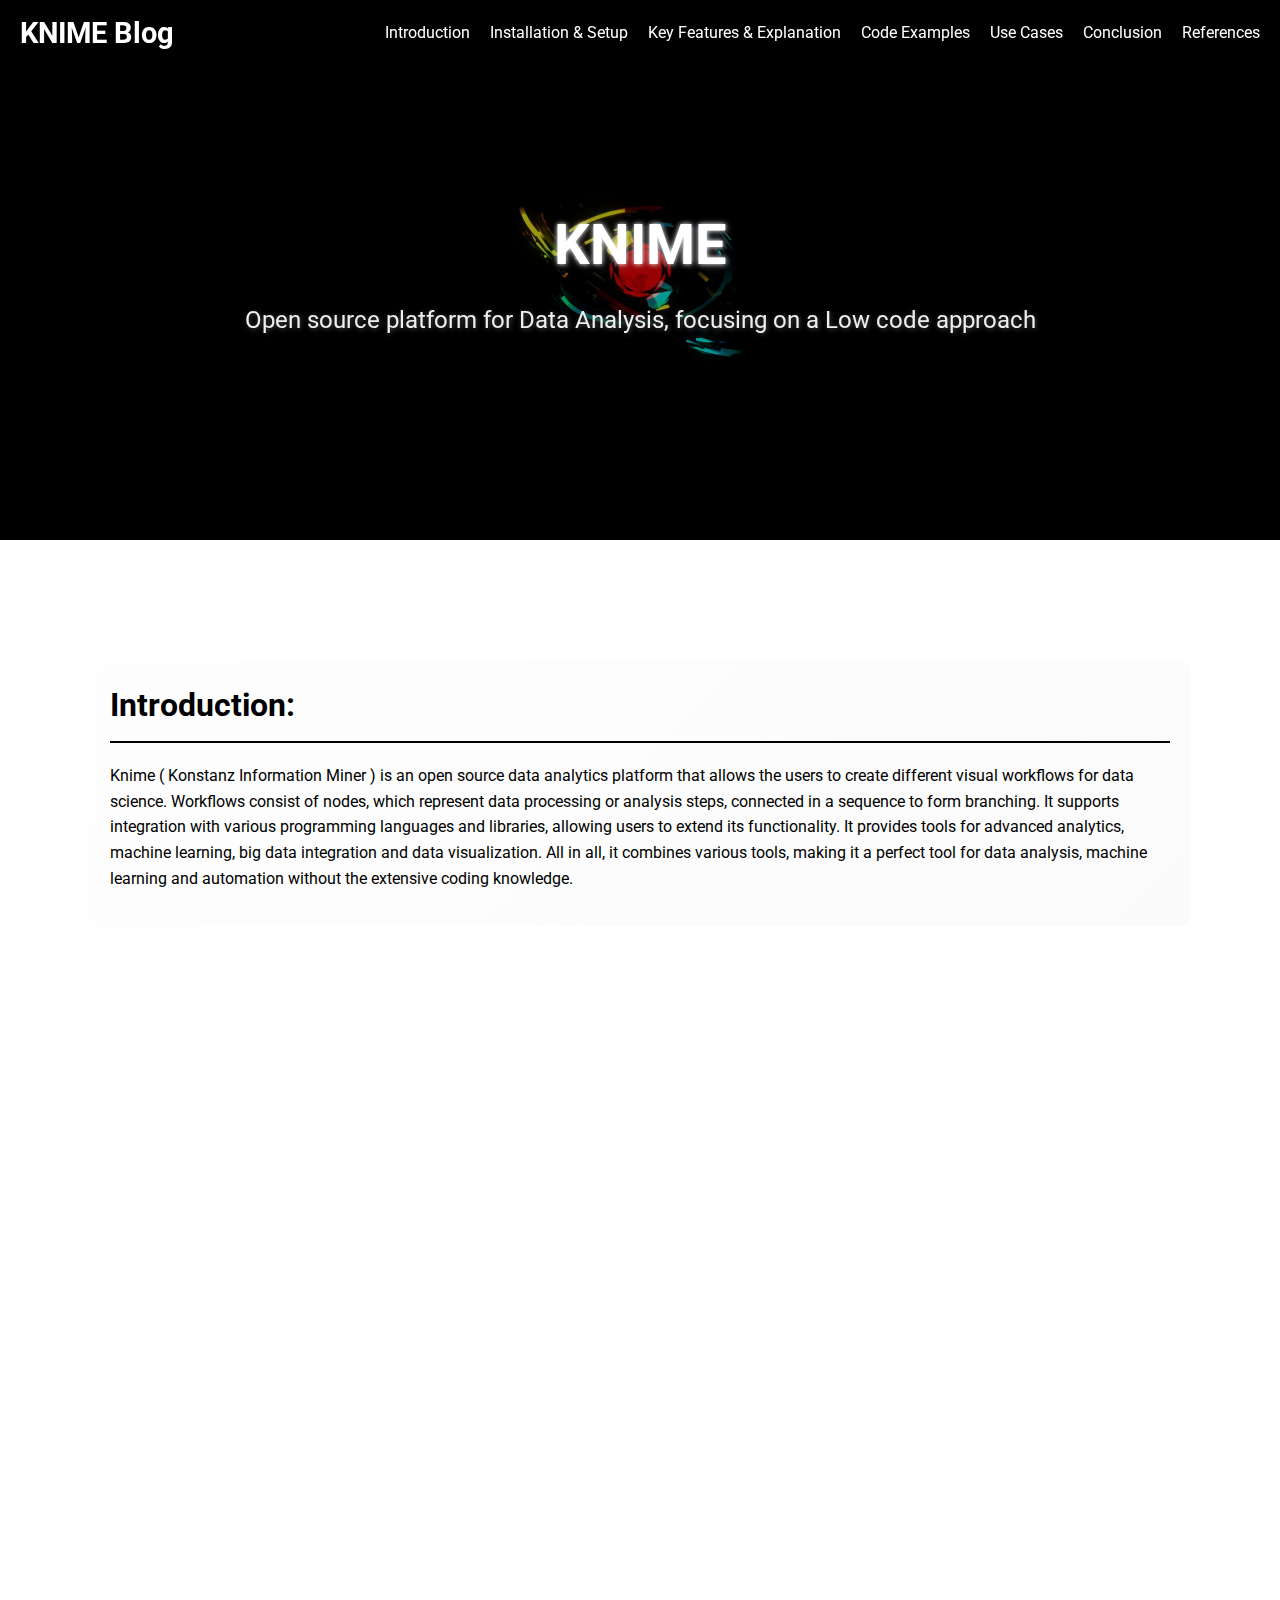
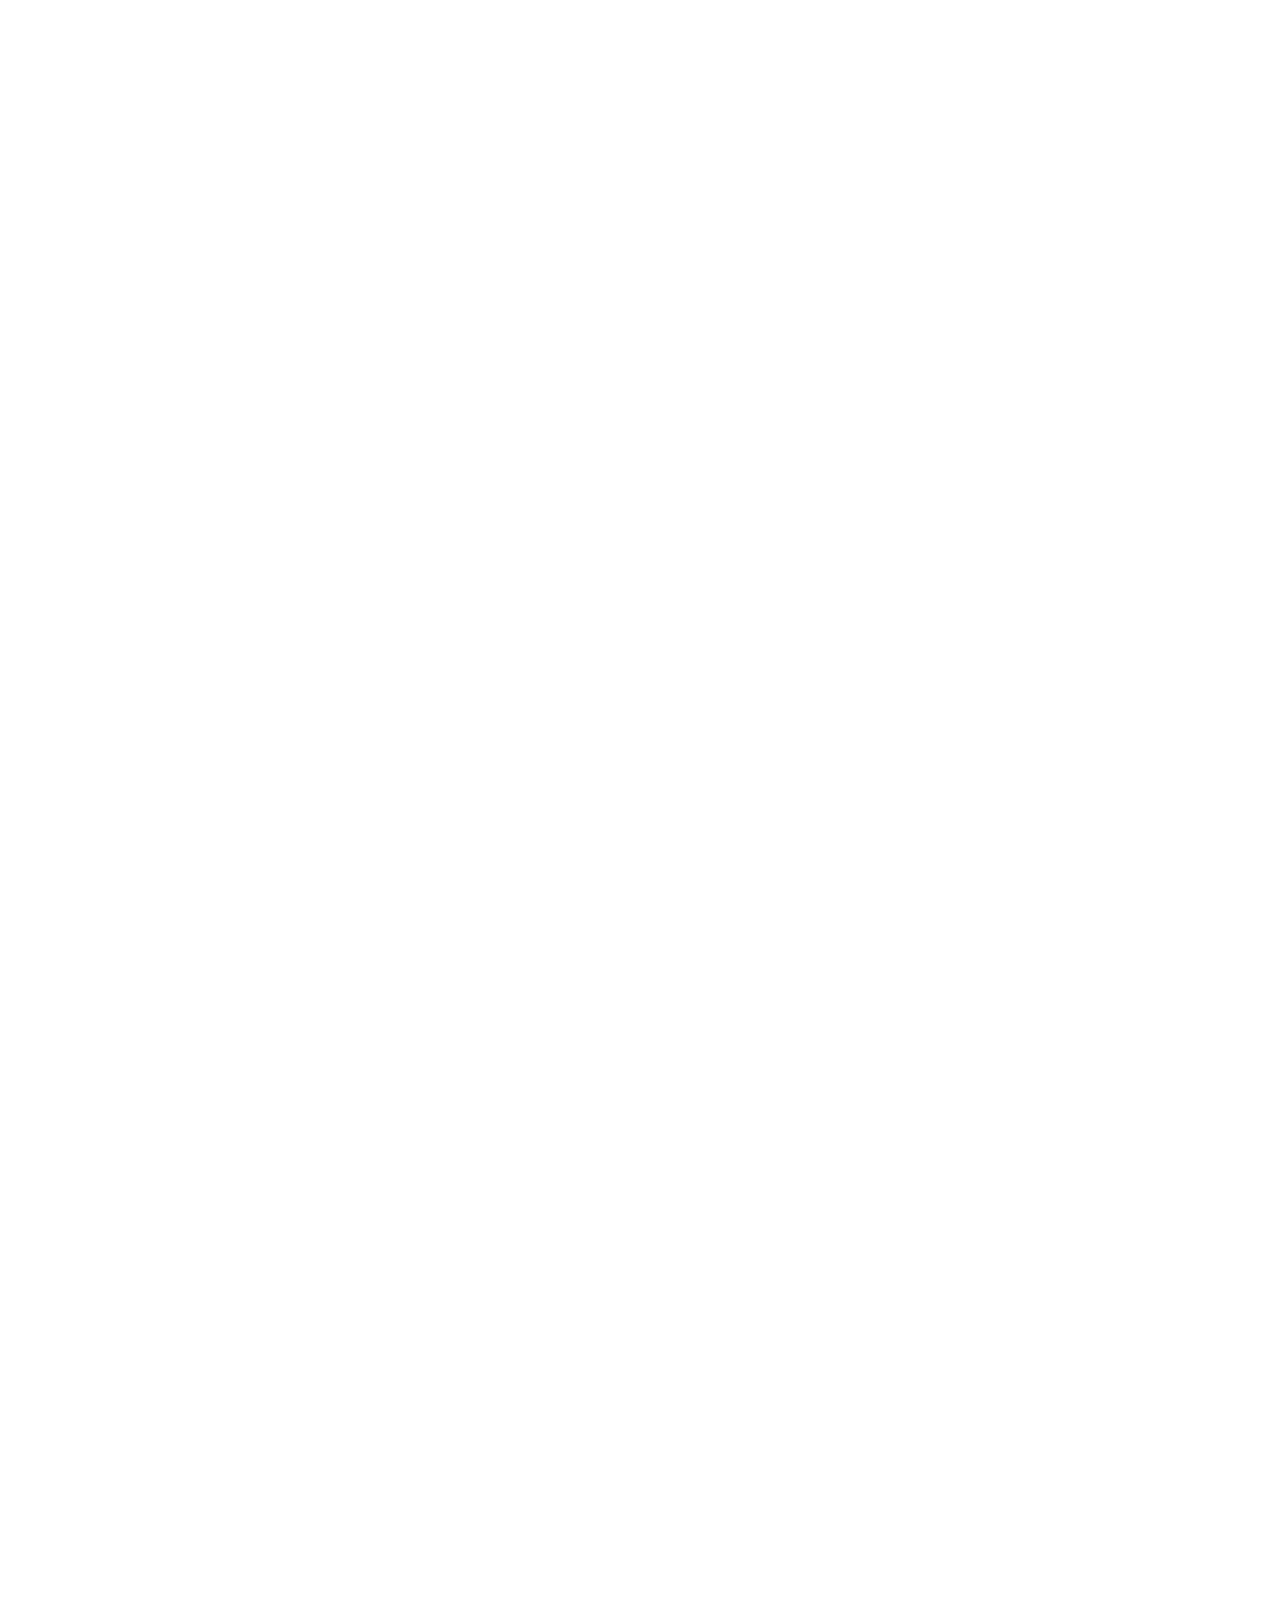
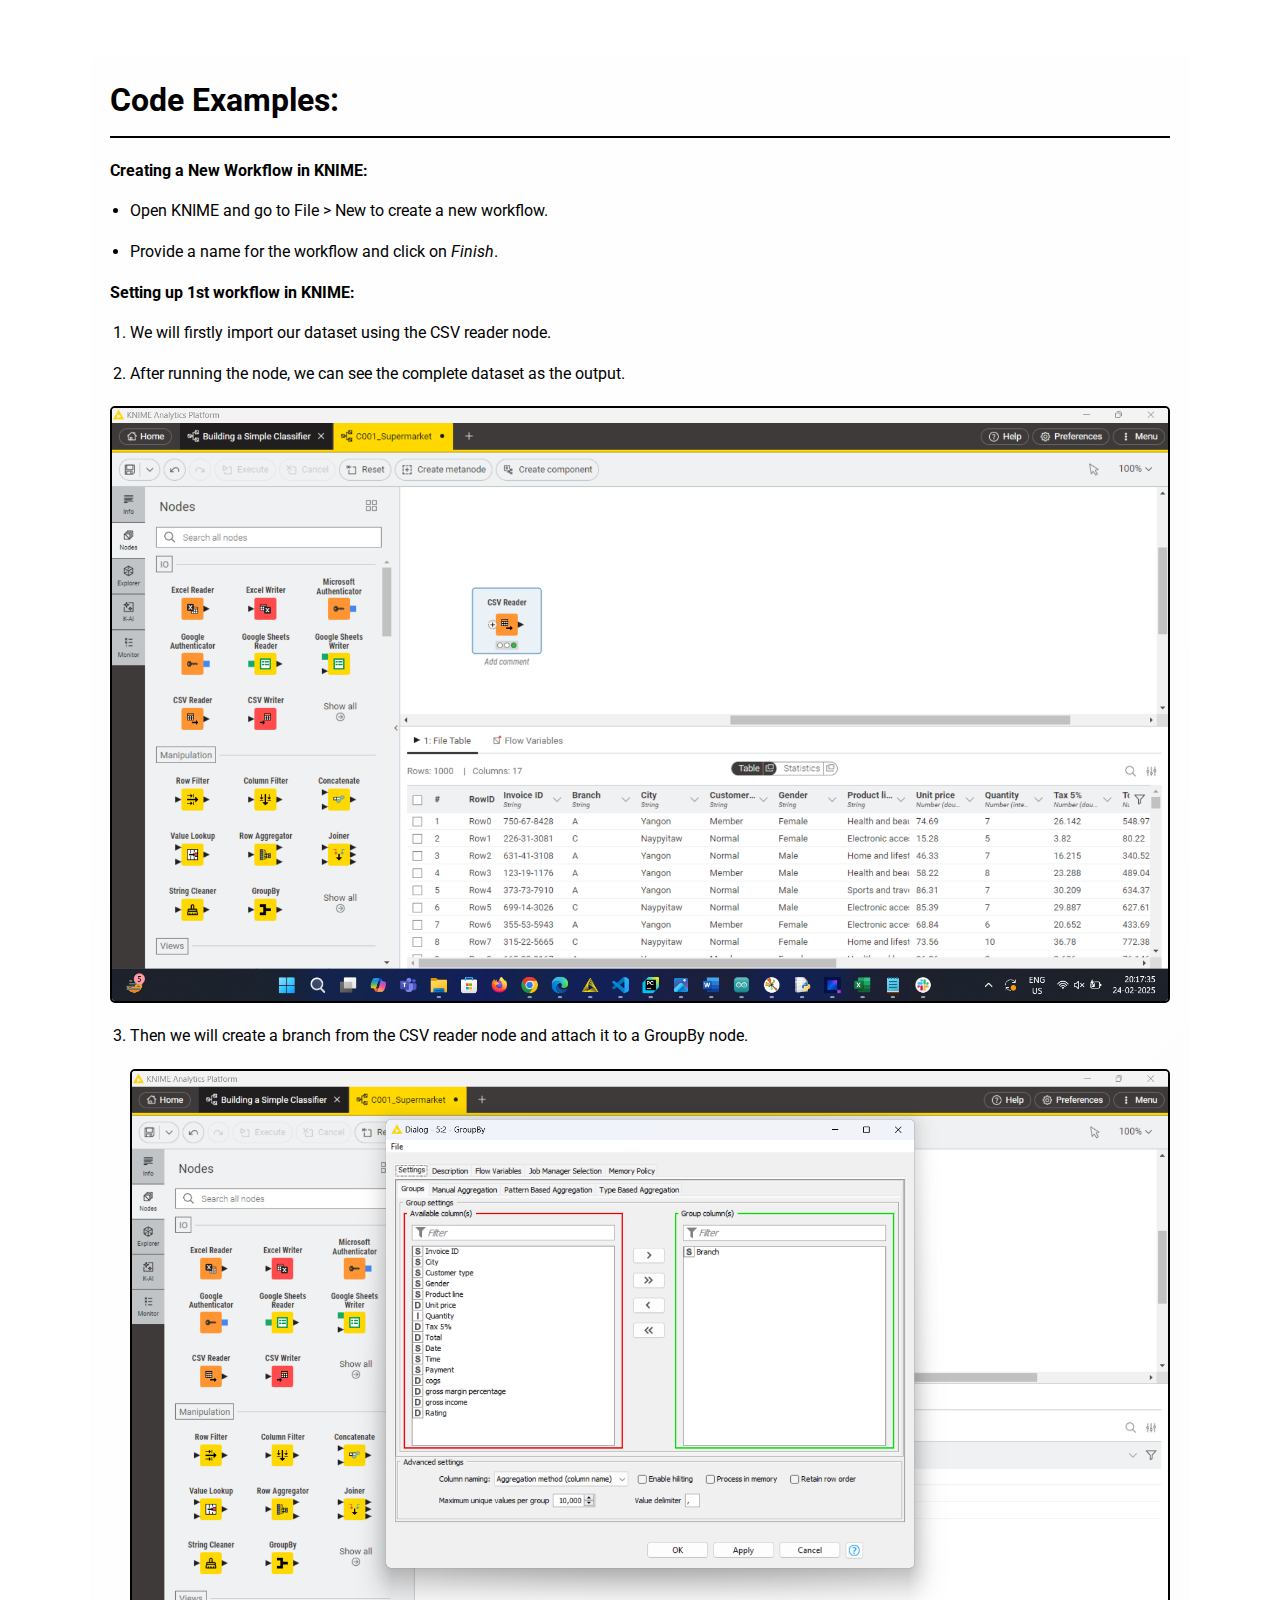
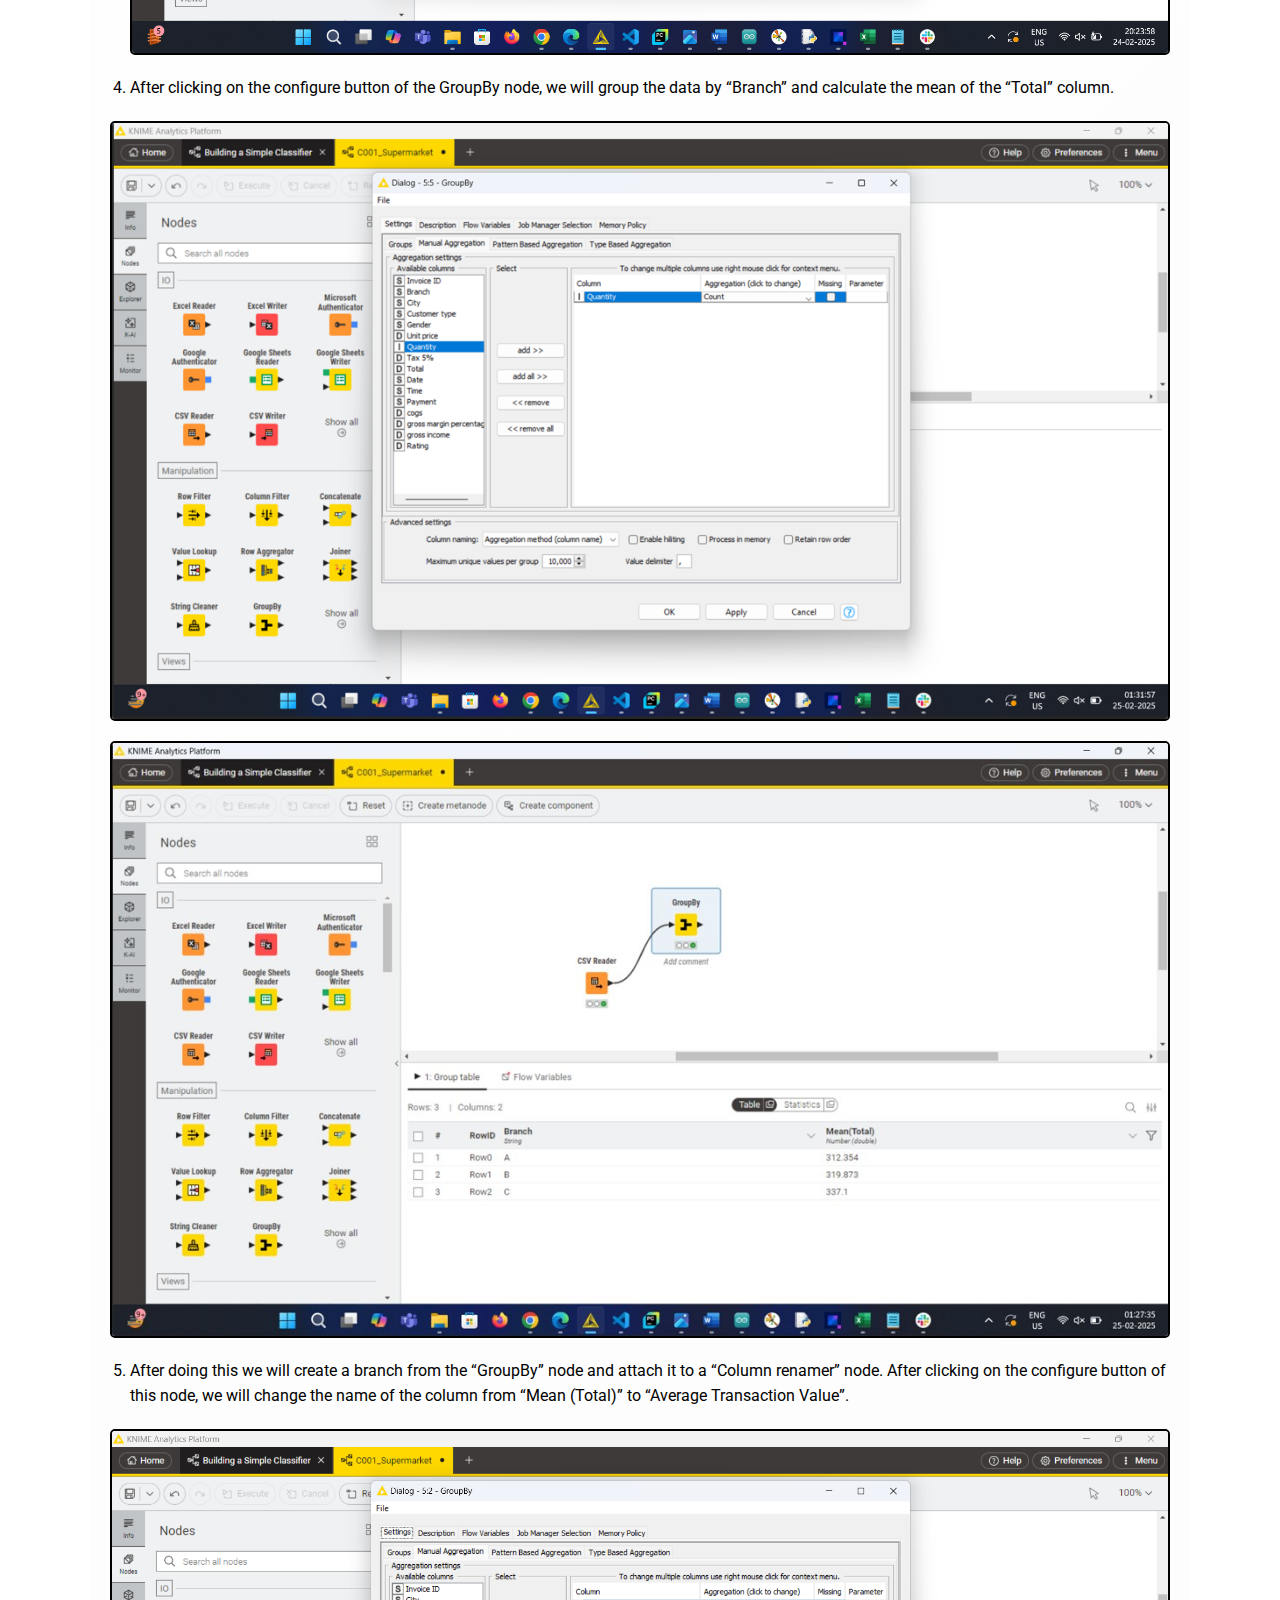
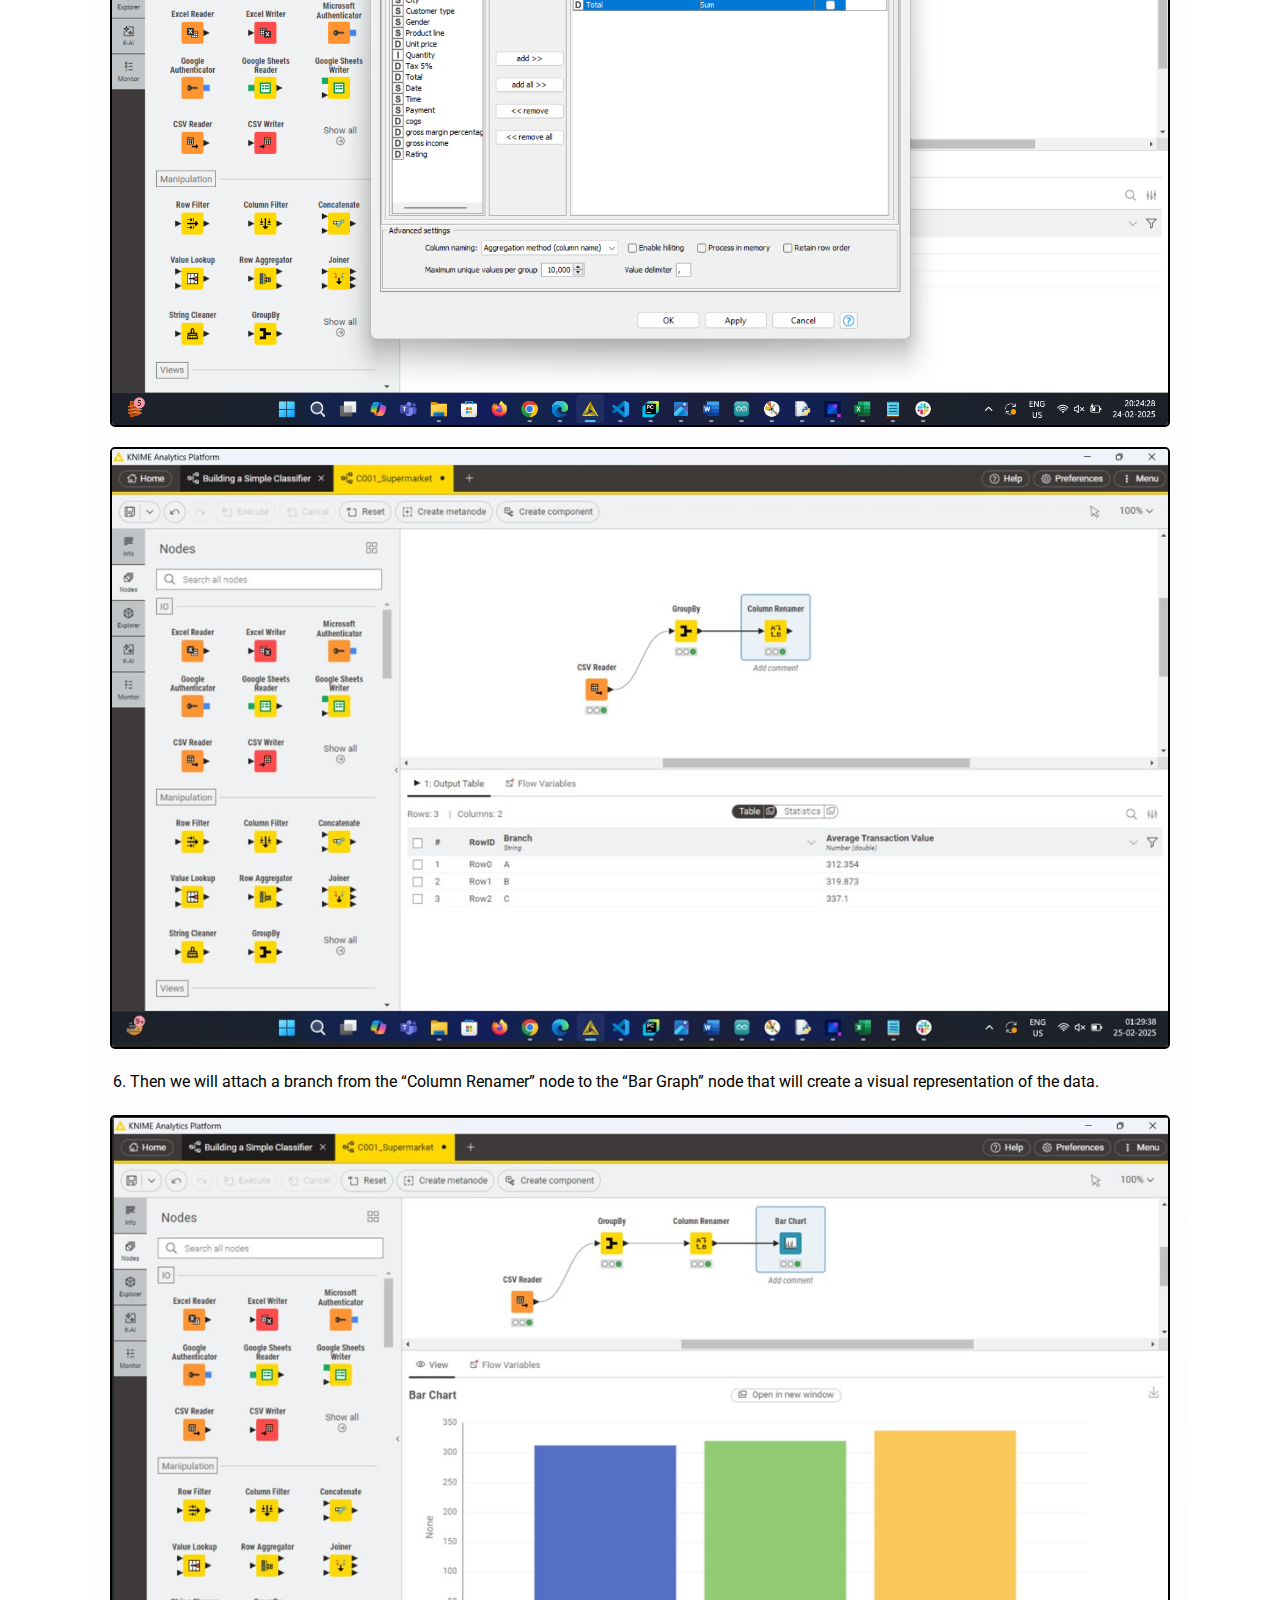
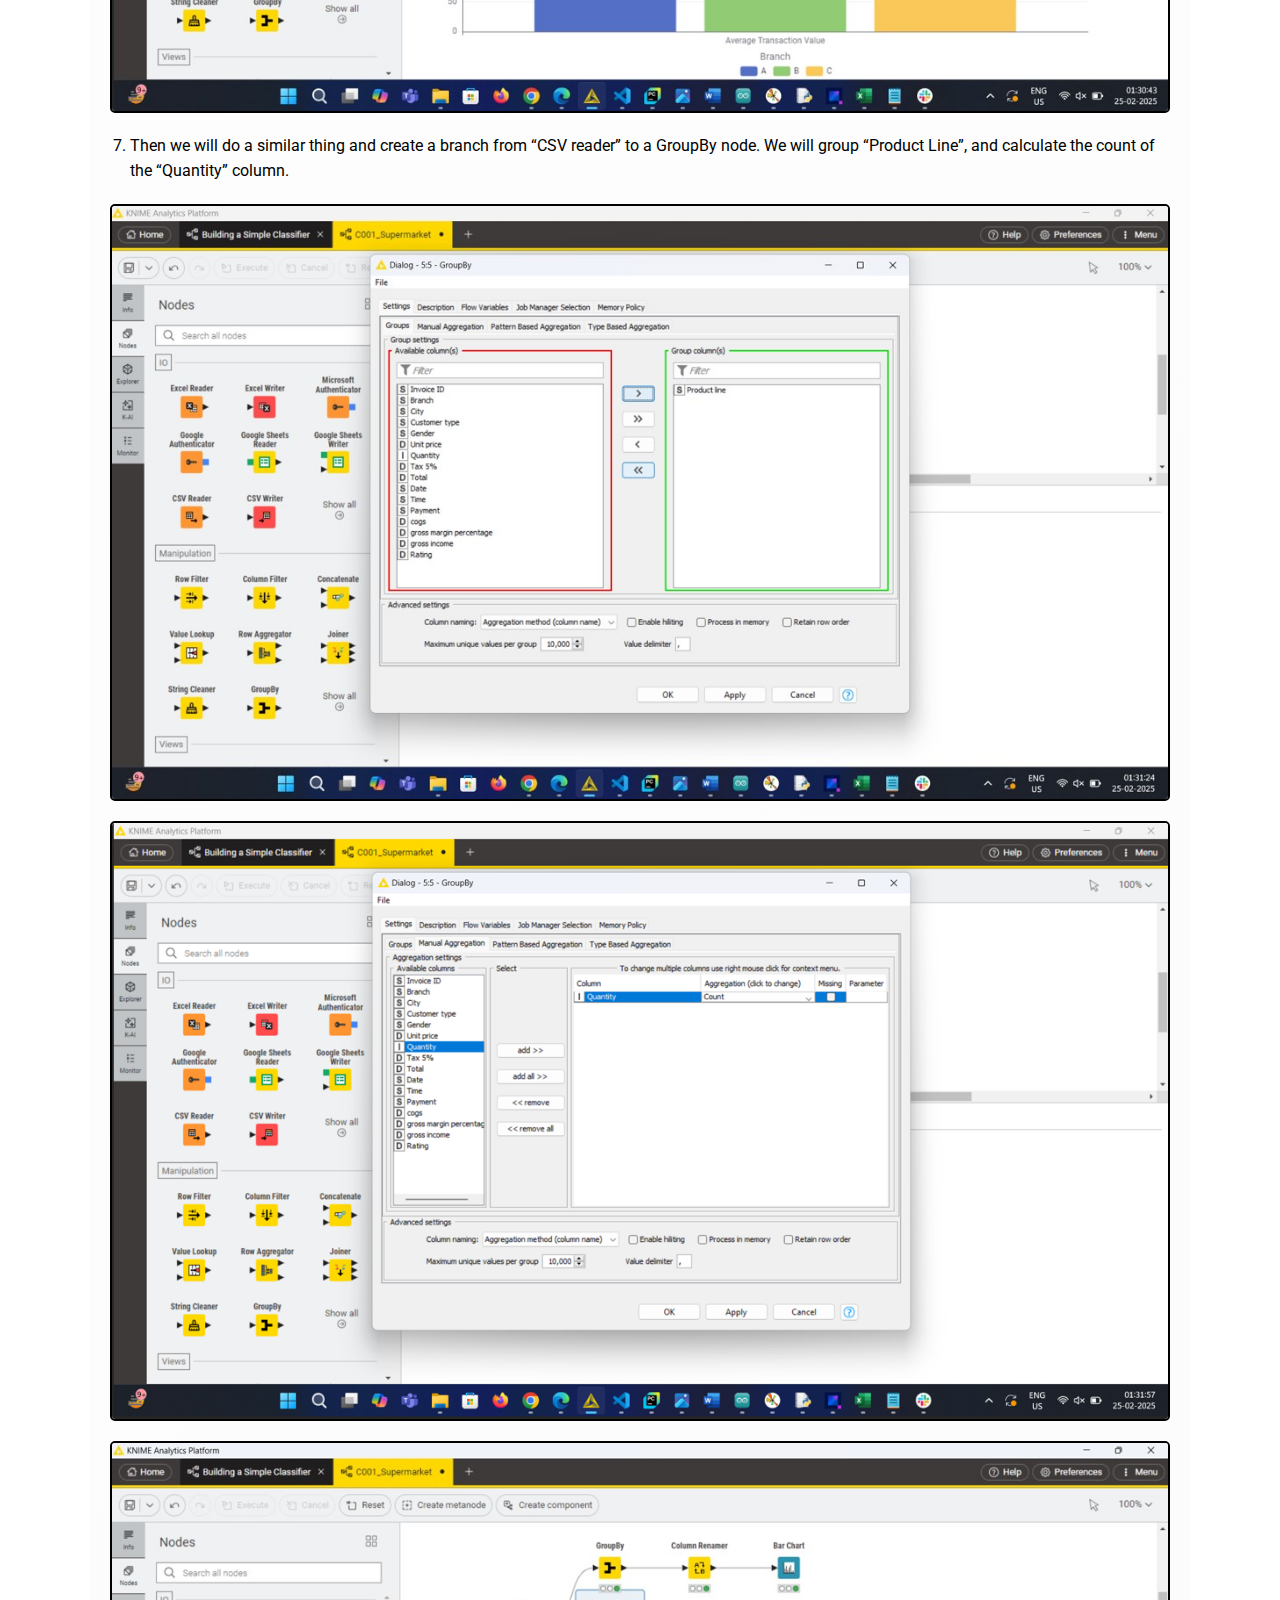
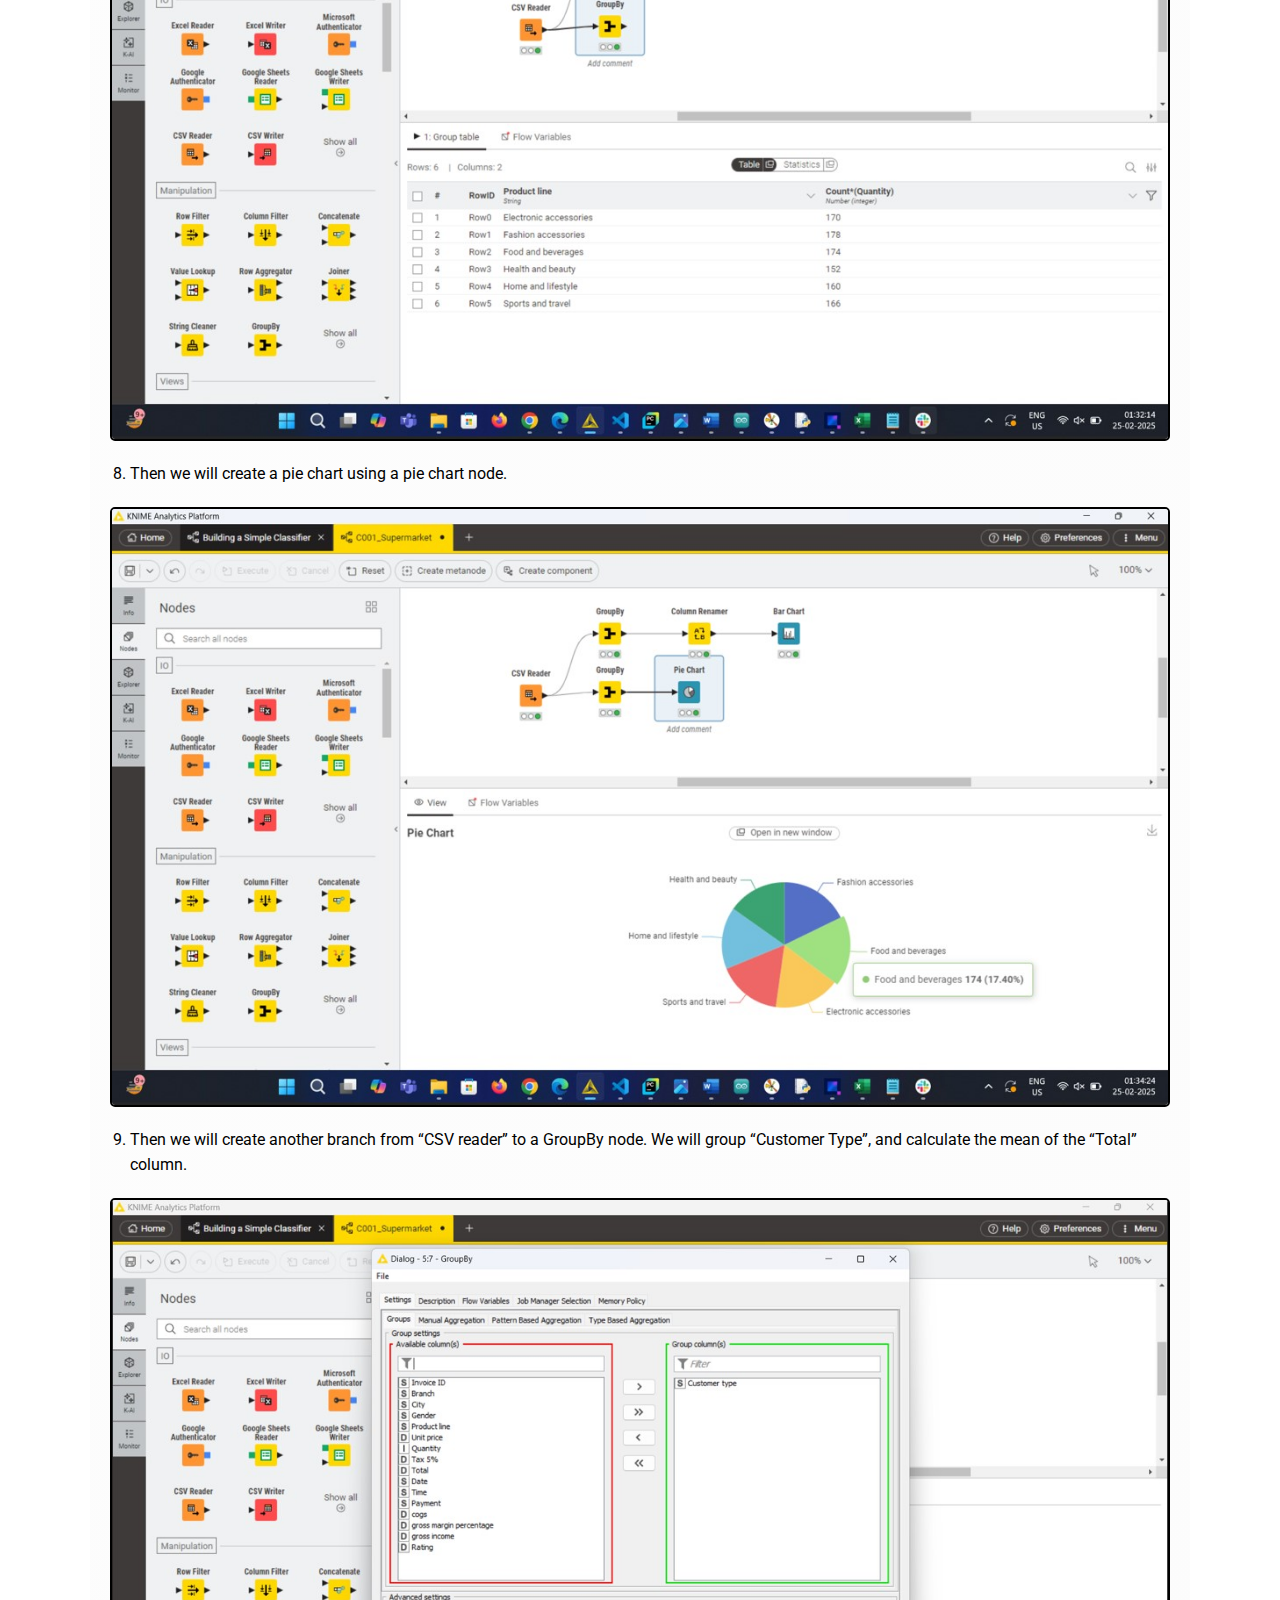
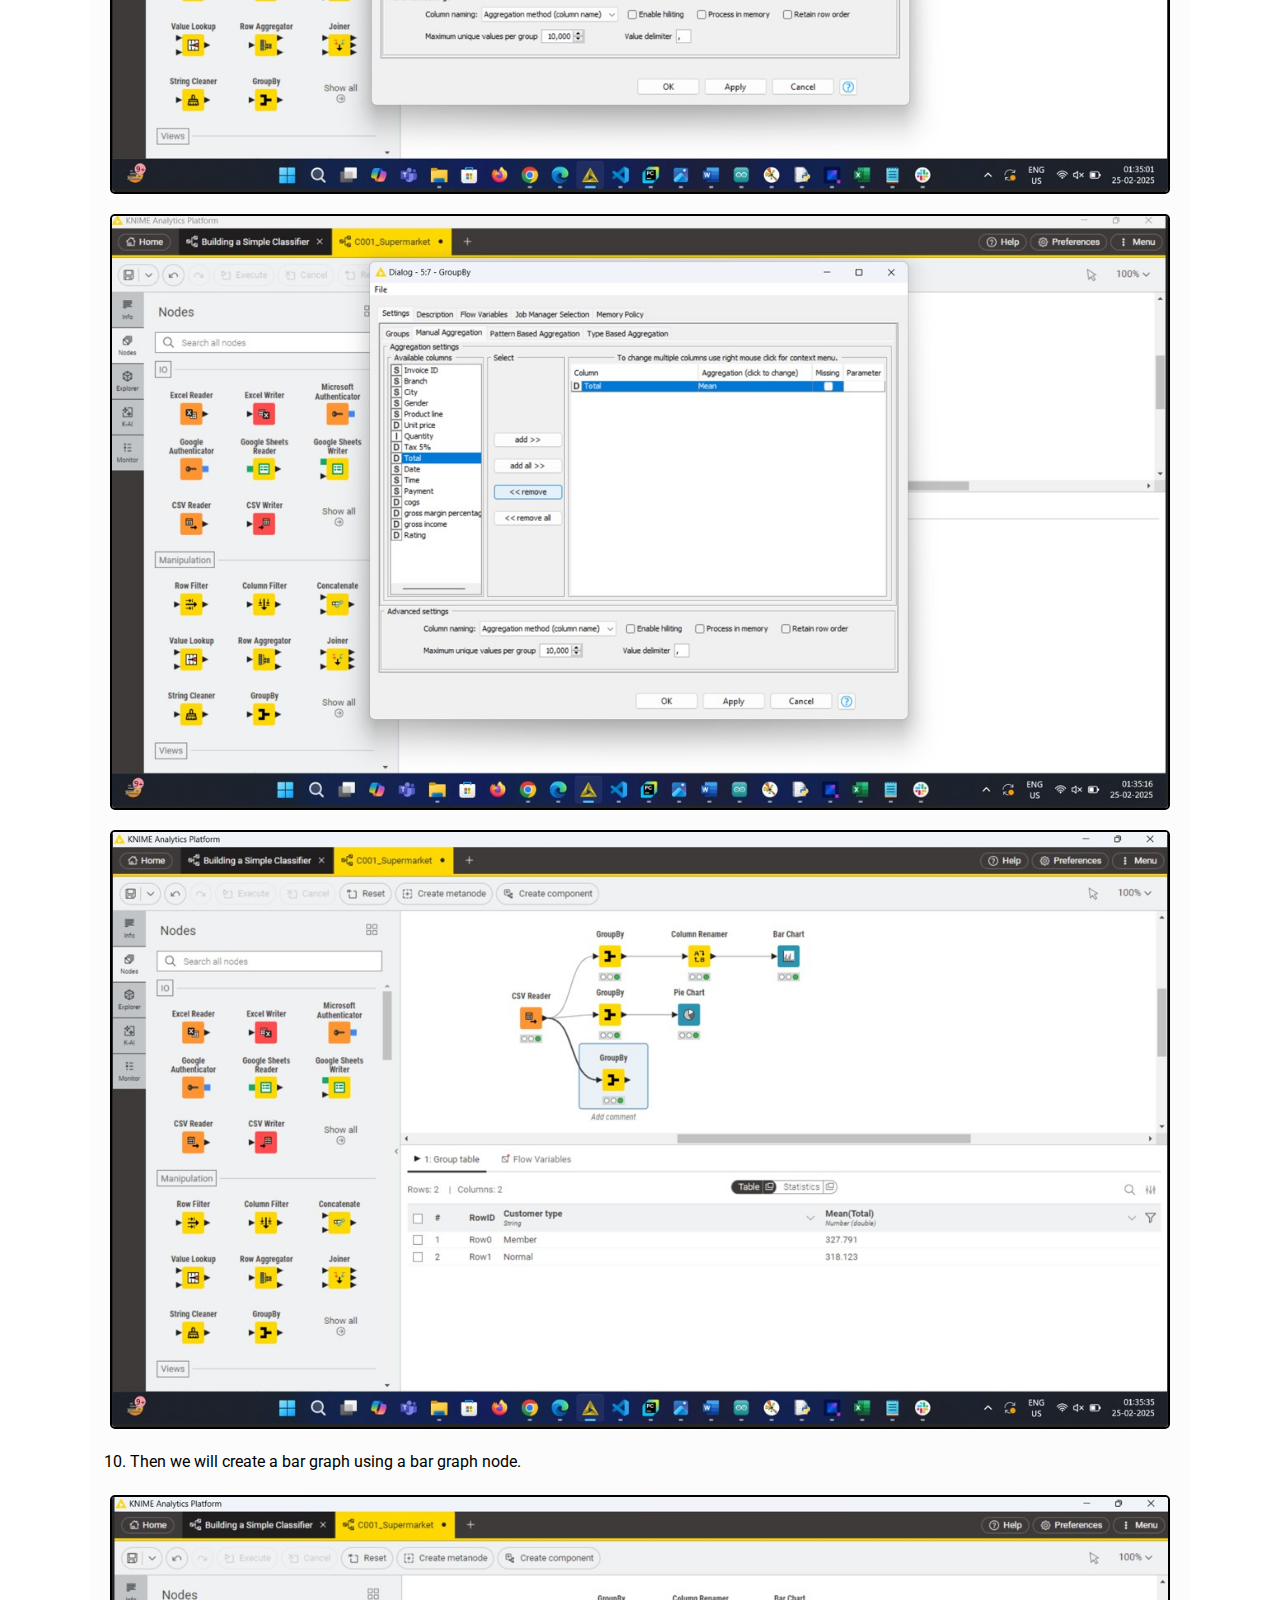
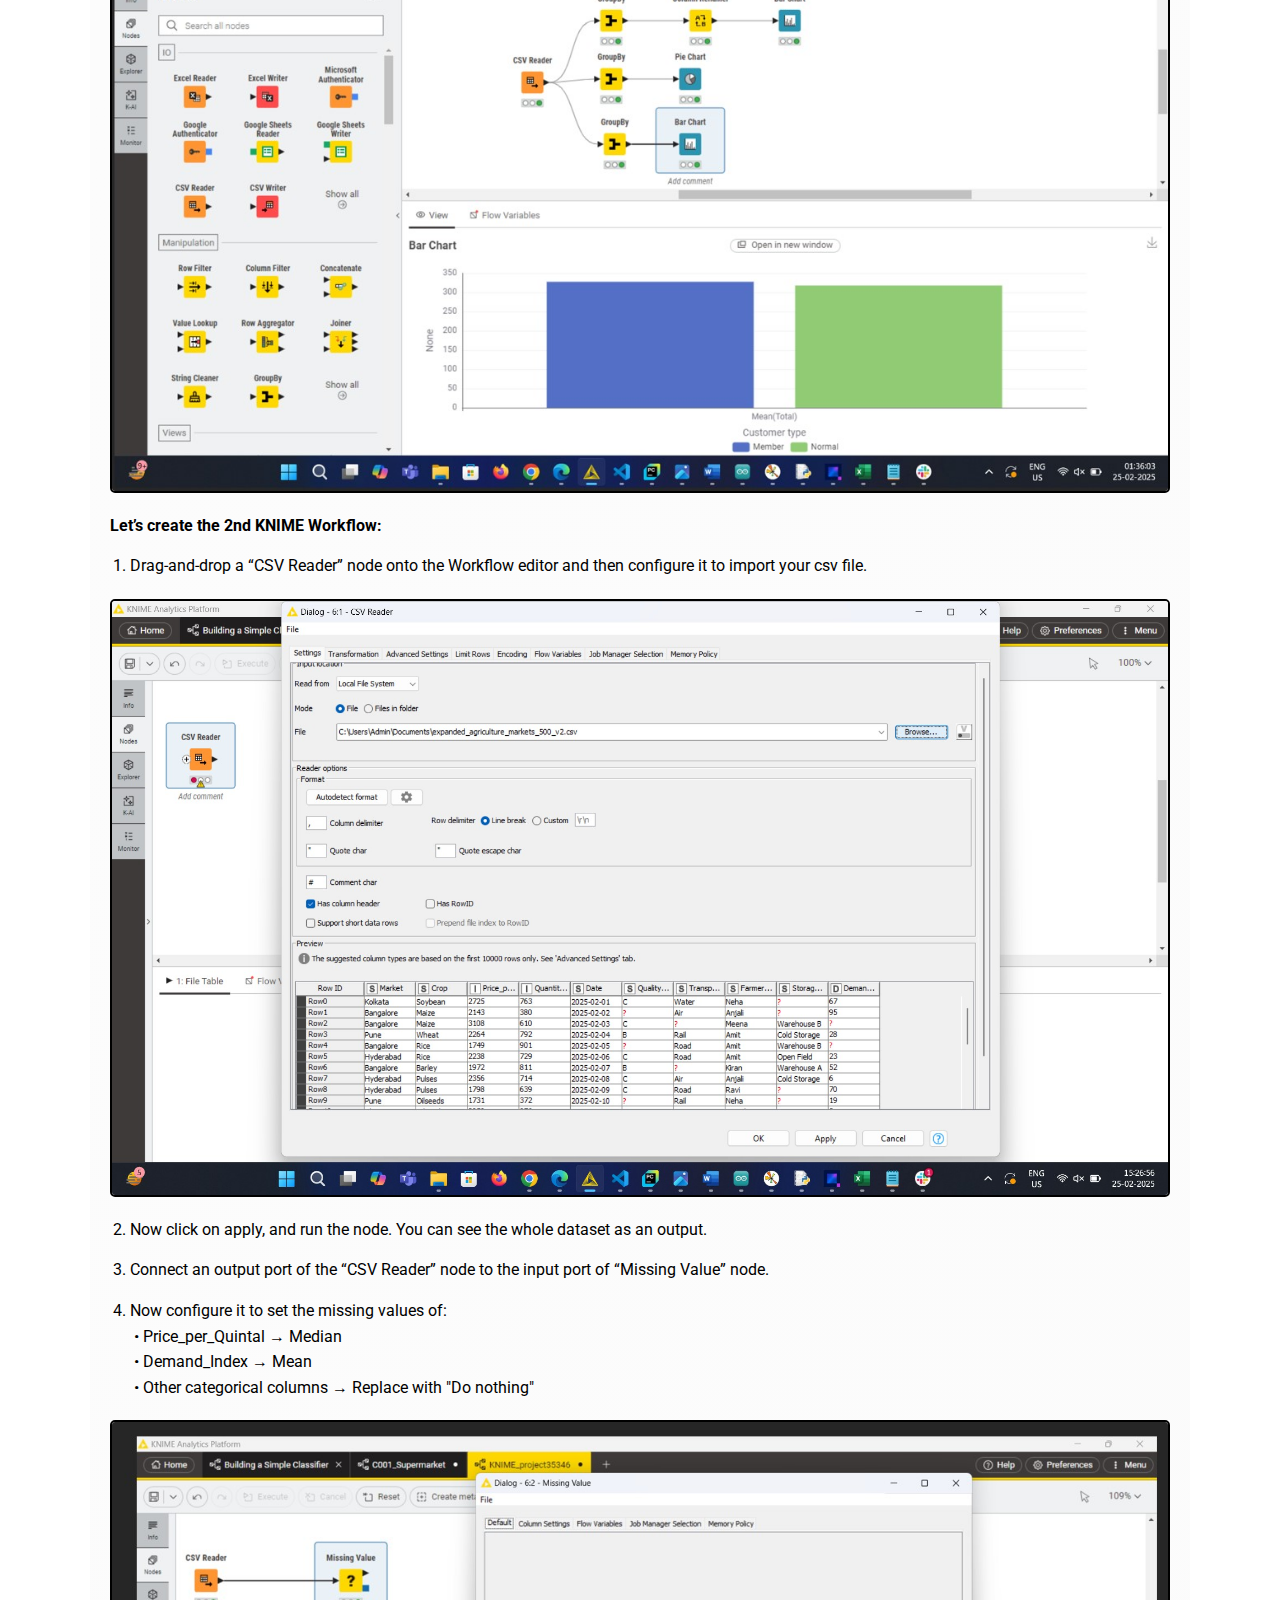
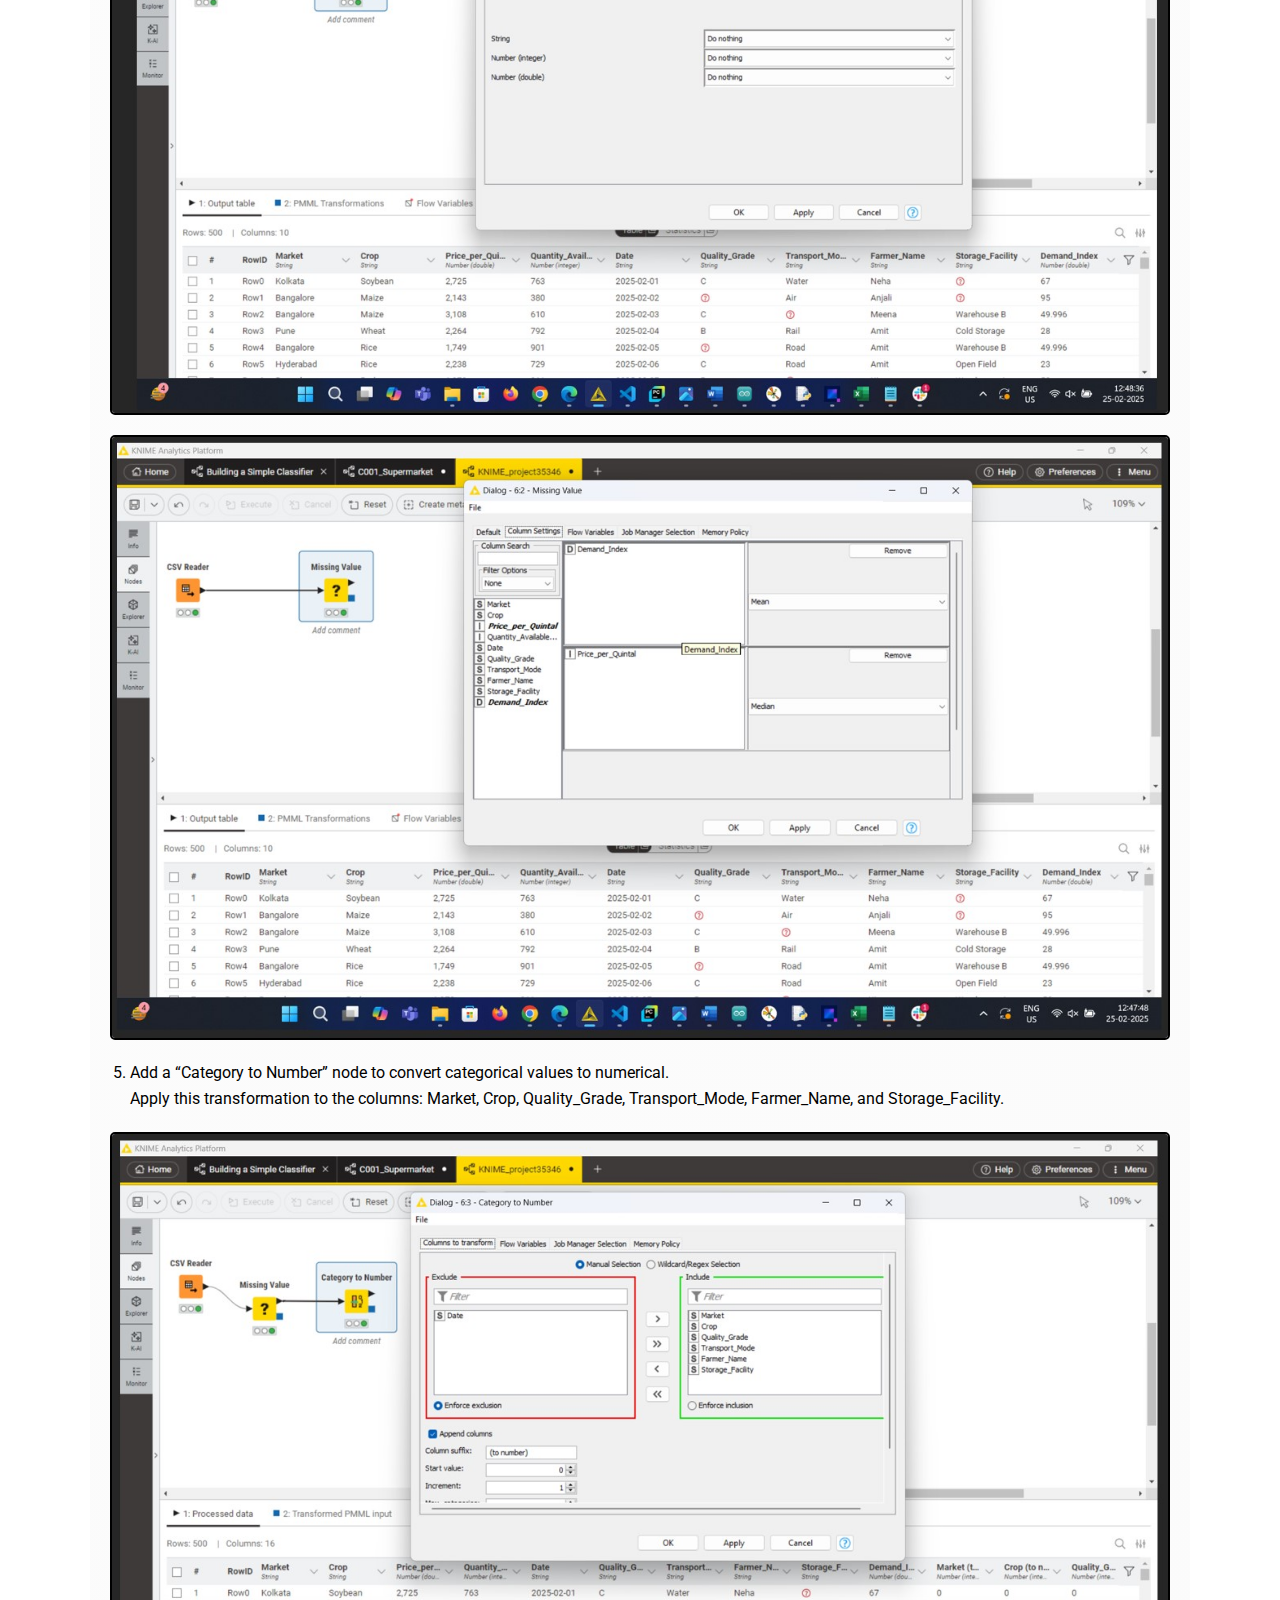
<file: index.html>
<!DOCTYPE html>
<html lang="en">
<head>
  <meta charset="UTF-8" />
  <meta name="viewport" content="width=device-width, initial-scale=1.0" />
  <title>KNIME: Data-Driven Innovation</title>
  <link rel="stylesheet" href="style.css">

  <link href="https://fonts.googleapis.com/css2?family=Roboto:wght@400;700&display=swap" rel="stylesheet">
</head>
<body>

  <nav>
    <div class="logo">KNIME Blog</div>
    <div class="hamburger" id="hamburger">
      <div></div>
      <div></div>
      <div></div>
    </div>
    <ul class="desktop-nav">
      <li><a href="#introduction">Introduction</a></li>
      <li><a href="#installation">Installation &amp; Setup</a></li>
      <li><a href="#features">Key Features &amp; Explanation</a></li>
      <li><a href="#code-examples">Code Examples</a></li>
      <li><a href="#use-cases">Use Cases</a></li>
      <li><a href="#conclusion">Conclusion</a></li>
      <li><a href="#references">References</a></li>
    </ul>
    <div class="mobile-nav" id="mobileNav">
      <ul>
        <li><a href="#introduction">Introduction</a></li>
        <li><a href="#installation">Installation &amp; Setup</a></li>
        <li><a href="#features">Key Features &amp; Explanation</a></li>
        <li><a href="#code-examples">Code Examples</a></li>
        <li><a href="#use-cases">Use Cases</a></li>
        <li><a href="#conclusion">Conclusion</a></li>
        <li><a href="#references">References</a></li>
      </ul>
    </div>
  </nav>

 
  <header>
    <video id="bg-video" autoplay muted loop playsinline>
      <source src="assets/Dark_wallpaper.mp4" type="video/mp4">
      Your browser does not support the video tag.
    </video>
    <div class="header-overlay"></div>
    <div class="header-content">
      <h1>KNIME</h1>
      <p>Open source platform for Data Analysis, focusing on a Low code approach</p>
    </div>
  </header>


  <div class="container">

    <section id="introduction">
      <h2>Introduction:</h2>
      <p>
        Knime ( Konstanz Information Miner ) is an open source data analytics platform that allows the users to create different visual workflows for data science. Workflows consist of nodes, which represent data processing or analysis steps, connected in a sequence to form branching. It supports integration with various programming languages and libraries, allowing users to extend its functionality. It provides tools for advanced analytics, machine learning, big data integration and data visualization. All in all, it combines various tools, making it a perfect tool for data analysis, machine learning and automation without the extensive coding knowledge.
      </p>
    </section>

 
    <section id="installation">
      <h2>Installation &amp; Setup:</h2>
      <p><strong>Step 1: Download KNIME:</strong></p>
      <p>
        Visit the official website KNIME and select the Download option at top-right corner of the interface. Tick both the checkboxes, then click on the download button to proceed.
      </p>
      <div class="gallery">
        <img src="assets/installation_step1.jpg">
      </div>
      <p>
        Click the installation option that fits your operating system ( Windows, Linux or MacOS ).
      </p>
      <p><strong>Step 2: Install KNIME:</strong></p>
      <p>
        Follow all the onscreen instructions to complete the installation. Ensure a Java Runtime Environment (JRE) or Java Development Kit (JDK) must be available in order to run KNIME.
      </p>
      <div class="gallery">
        <img src="assets/installation_step2.jpg">
      </div>
      <p><strong>Step 3: Launch KNIME:</strong></p>
      <p>
        Open the application and explore the interface.
      </p>
    </section>


    <section id="features">
        <h2>Key Features &amp; Explanation:</h2>
        <ul>
          <li>
            <strong>Visual Workflow Creation:</strong> Drag-and-drop interface enables users to create data workflow without writing a code. Each workflow consists of nodes, which represent individual steps for data processing or analysis. These nodes are connected to form branching workflows, allowing for seamless data flow and transformation.
          </li>
          <li>
            <strong>Open Source and Extensible:</strong> KNIME is a free and open source platform supported by a large community. It facilitates integration with popular programming languages including Python and Java, as well as libraries like TensorFlow and PyTorch. KNIME also allows users to create custom nodes or modify existing ones using Python or Java scripts. You can add community made extensions or create your own using Java.
          </li>
          <li>
            <strong>Data Integration and Blending:</strong> KNIME can connect different data sources including databases, cloud storage, Excel and CSV files. It also enables data blending, allowing users to merge data from multiple sources for analysis. It also enables users to process and analyse large datasets efficiently.
          </li>
          <li>
            <strong>Advanced Analytics and Machine Learning:</strong> For data preprocessing (Cleaning, transforming, and aggregating data using built-in nodes) to model deployment, KNIME provides built-in tools for Statistical analysis and machine learning, Deep learning and K-AI.
          </li>
          <li>
            <strong>Reporting and Visualization:</strong> It offers tools for creating interactive dashboards, reports and visualization. Users can export results in multiple formats, including pdf, Excel and HTML.
          </li>
          <li>
            <strong>Collaboration and Deployment:</strong> With KNIME server, teams can work together, schedule workflows, and deploy them as REST APIs or web services. This facilitates the sharing and reuse of workflows across teams.
          </li>
          <li>
            <strong>AI-Powered Suggestions:</strong> KNIME utilizes K-AI to suggest workflow optimizations and simplify repetitive processes, increasing its efficiency.
          </li>
        </ul>
      </section>
      


    <section id="code-examples" class="visible">
      <h2>Code Examples:</h2>
      <p><strong>Creating a New Workflow in KNIME:</strong></p>
      <ul>
        <li>Open KNIME and go to File &gt; New to create a new workflow.</li>
        <li>Provide a name for the workflow and click on <em>Finish</em>.</li>
      </ul>
      <p><strong>Setting up 1st workflow in KNIME:</strong></p>
      <ol>
        <li>We will firstly import our dataset using the CSV reader node.</li>
        <li>After running the node, we can see the complete dataset as the output.</li>
      </ol>
      <div class="gallery">
        <img src="assets/code_output_placeholder.jpg">
      </div>
      <ol start="3">
        <li>Then we will create a branch from the CSV reader node and attach it to a GroupBy node.</li>
        <div class="gallery">
            <img src="assets/code_groupby_configuration.jpg">
          </div>
        <li>After clicking on the configure button of the GroupBy node, we will group the data by “Branch” and calculate the mean of the “Total” column.</li>
      </ol>
      <div class="gallery">
        <img src="assets/code_groupby_configuration2.jpg">
        <img src="assets/code_groupby_configuration3.jpg">
      </div>
      <ol start="5">
        <li>After doing this we will create a branch from the “GroupBy” node and attach it to a “Column renamer” node. After clicking on the configure button of this node, we will change the name of the column from “Mean (Total)” to “Average Transaction Value”.</li>
      </ol>
      <div class="gallery">
        <img src="assets/code_column_renamer_configuration.jpg">
        <img src="assets/code_column_renamer_configuration1.jpg">
      </div>
      <ol start="6">
        <li>Then we will attach a branch from the “Column Renamer” node to the “Bar Graph” node that will create a visual representation of the data.</li>
      </ol>
      <div class="gallery">
        <img src="assets/code_bar_graph_output.jpg">
      </div>
      <ol start="7">
        <li>Then we will do a similar thing and create a branch from “CSV reader” to a GroupBy node. We will group “Product Line”, and calculate the count of the “Quantity” column.</li>
      </ol>
      <div class="gallery">
        <img src="assets/code_product_line_grouping.jpg">
        <img src="assets/code_product_line_grouping1.jpg">
        <img src="assets/code_product_line_grouping2.jpg">
      </div>
      <ol start="8">
        <li>Then we will create a pie chart using a pie chart node.</li>
      </ol>
      <div class="gallery">
        <img src="assets/code_pie_chart_output.jpg">
      </div>
      <ol start="9">
        <li>Then we will create another branch from “CSV reader” to a GroupBy node. We will group “Customer Type”, and calculate the mean of the “Total” column.</li>
      </ol>
      <div class="gallery">
        <img src="assets/code_customer_type_grouping.jpg">
        <img src="assets/code_customer_type_grouping1.jpg">
        <img src="assets/code_customer_type_grouping2.jpg">
      </div>
      <ol start="10">
        <li>Then we will create a bar graph using a bar graph node.</li>
      </ol>
      <div class="gallery">
        <img src="assets/code_final_bar_graph.jpg">
      </div>
      <p><strong>Let’s create the 2nd KNIME Workflow:</strong></p>
      <ol>
        <li>Drag-and-drop a “CSV Reader” node onto the Workflow editor and then configure it to import your csv file.</li>
      </ol>
      <div class="gallery">
        <img src="assets/code_2nd_workflow_output.jpg">
      </div>
      <ol start="2">
        <li>Now click on apply, and run the node. You can see the whole dataset as an output.</li>
      </ol>
      <ol start="3">
        <li>Connect an output port of the “CSV Reader” node to the input port of “Missing Value” node.</li>
        <li>Now configure it to set the missing values of:<br>
          &nbsp;&bull; Price_per_Quintal → Median<br>
          &nbsp;&bull; Demand_Index → Mean<br>
          &nbsp;&bull; Other categorical columns → Replace with "Do nothing"
      </li>
      </ol>
      <div class="gallery">
        <img src="assets/code_missing_value_configuration.jpg">
        <img src="assets/code_missing_value_configuration1.jpg">
      </div>
    
      <ol start="5">
        <li>Add a “Category to Number” node to convert categorical values to numerical.<br>
            Apply this transformation to the columns: Market, Crop, Quality_Grade, Transport_Mode, Farmer_Name, and Storage_Facility.
        </li>
      </ol>
      <div class="gallery">
        <img src="assets/5.jpg">
      </div>
      <ol start="6">
        <li>Add a “Normalizer” node.<br>
            Then, apply Z-score normalization that Centers data around the mean with a standard deviation of 1 to:<br>
            Price_per_Quintal, Quantity_Available_Tonnes, and Demand_Index.
        </li>
        <div class="gallery">
          <img src="assets/6.jpg">
        </div>
      </ol>
      <ol start="7">
        <li>Add a “K-Means” node, it clusters data into K groups based on similarity. It is an unsupervised learning algorithm that assigns each data point to the nearest cluster center. Set Number of Clusters to 4.<br>
            Use Price_per_Quintal, Quantity_Available_Tonnes, and Demand_Index as clustering attributes.
        </li>
      </ol>
      <div class="gallery">
        <img src="assets/7.jpg">
      </div>
      <ol start="8">
        <li>Add a “Color Manager” node. Assign different colors to each Cluster for better visualization in reports, charts, and interactive views.</li>
      </ol>
      <div class="gallery">
        <img src="assets/8.jpg">
      </div>
        <ol start="9">
        <li>Add a “Scatter Plot” node to visualize relationships between Price_per_Quintal and Demand_Index.<br>
            Set Horizontal-axis to Price_per_Quintal, Vertical-axis to Demand_Index and Color by Cluster.
        </li>
        <div class="gallery">
          <img src="assets/9.jpg">
        </div>
      </ol>
      <ol start="10"></ol>
        <li>You can see the scatter plot as the output in the node monitor.</li>
      </ol>
    </section>

    <section id="use-cases">
      <h2>Use Cases:</h2>
      <ul>
        <li><strong>Data Cleaning and preprocessing:</strong> Handling missing values and duplicates before the analysis.</li>
        <li><strong>Customer Segmentation:</strong> It can be used to analyze the customer data for creating different strategies for marketing.</li>
        <li><strong>Healthcare Analytics:</strong> Analyzing patient’s records for identifying disease patterns. It can also optimize the hospital resources.</li>
        <li><strong>Business intelligence:</strong> Analyze sales data to identify patterns and potential growth areas. It can create interactive dashboards for decision making.</li>
        <li><strong>Finance:</strong> It can be used to detect any discrepancy in financial transactions using its machine learning models. In a way it can act as a fraud detector.</li>
        <li><strong>IoT and Sensor Data Processing:</strong> Analyzing real-time data from sensors in industries like manufacturing.</li>
      </ul>
    </section>


    <section id="conclusion">
      <h2>Conclusion:</h2>
      <p>
        KNIME is a versatile and powerful platform that provides no code or low code solution for data analytics, Machine learning and automation. Its user-friendly interface and flexibility make it accessible to beginners while also providing advanced features for professionals. Whether you're transforming raw data into actionable insights or optimizing complex workflows, KNIME enables users across industries to unlock the full potential of their data.
      </p>
    </section>


    <section id="references">
        <h2>References and Further Reading:</h2>
        <ul>
          <li><a href="https://docs.knime.com" target="_blank" rel="noopener" style="color: #007acc;">KNIME Documentation</a></li>
          <li><a href="https://www.knime.com/blog" target="_blank" rel="noopener" style="color: #007acc;">Other KNIME Blog</a></li>
          <li><a href="https://www.knime.com/knime-tv" target="_blank" rel="noopener" style="color: #007acc;">KNIME TV</a></li>
        </ul>
      </section>
      
  </div>

  <button id="back-to-top">Top</button>

  <script>

    const hamburger = document.getElementById('hamburger');
    const mobileNav = document.getElementById('mobileNav');
    hamburger.addEventListener('click', () => {
      mobileNav.style.display = mobileNav.style.display === 'flex' ? 'none' : 'flex';
    });
  
    const sections = document.querySelectorAll('section');
    const observer = new IntersectionObserver((entries, obs) => {
      entries.forEach(entry => {
        if (entry.isIntersecting) {
          entry.target.classList.add('visible');
          obs.unobserve(entry.target);
        }
      });
    }, { threshold: 0.1 });
    sections.forEach(section => observer.observe(section));
   
    const backToTopButton = document.getElementById('back-to-top');
    window.addEventListener('scroll', () => {
      backToTopButton.style.display = window.scrollY > 300 ? 'block' : 'none';
    });
    backToTopButton.addEventListener('click', () => {
      window.scrollTo({ top: 0, behavior: 'smooth' });
    });
  </script>
</body>
</html>
</file>
<file: style.css>
/* Reset & Base */
* { margin: 0; padding: 0; box-sizing: border-box; }
body {
  font-family: 'Roboto', sans-serif;
  background: #fff;
  color: #000;
  line-height: 1.6;
  overflow-x: hidden;
}
a { text-decoration: none; color: inherit; }

/* Navigation */
nav {
  position: fixed; top: 0; left: 0; width: 100%;
  background: linear-gradient(180deg, rgba(0,0,0,0.9), rgba(0,0,0,0.7));
  backdrop-filter: blur(8px);
  z-index: 1000;
  display: flex; justify-content: space-between; align-items: center;
  padding: 10px 20px;
  box-shadow: 0 2px 6px rgba(0,0,0,0.5);
}
nav .logo { font-size: 1.8em; font-weight: bold; color: #fff; }
nav ul { list-style: none; display: flex; gap: 20px; }
nav ul li a { color: #fff; transition: color 0.3s; }
nav ul li a:hover { color: #bbb; }
.hamburger { display: none; flex-direction: column; cursor: pointer; }
.hamburger div { width: 25px; height: 3px; background: #fff; margin: 4px; }
.mobile-nav {
  display: none; position: absolute; top: 50px; right: 20px;
  background: #000; padding: 10px; border-radius: 5px;
}
.mobile-nav ul { display: flex; flex-direction: column; gap: 10px; }
.mobile-nav ul li a { color: #fff; }
@media (max-width: 768px) { nav ul { display: none; } .hamburger { display: flex; } }

/* Header */
header {
  position: relative; height: 60vh; overflow: hidden;
  display: flex; justify-content: center; align-items: center;
  text-align: center; color: #fff;
}
#bg-video {
  position: absolute; top: 0; left: 0;
  width: 100%; height: 100%;
  object-fit: cover; z-index: 0;
}
.header-overlay {
  position: absolute; top: 0; left: 0;
  width: 100%; height: 100%;
  background: rgba(0,0,0,0.4); z-index: 1;
}
.header-content { position: relative; z-index: 2; }
header h1 {
  font-size: 3.5em; margin-bottom: 10px;
  text-shadow: 0 0 5px #fff, 2px 2px 10px rgba(255,255,255,0.2);
}
header p {
  font-size: 1.5em; color: #eee;
  text-shadow: 1px 1px 5px rgba(255,255,255,0.3);
}

/* Main Content */
.container {
  width: 90%; max-width: 1100px; margin: 120px auto 40px;
}

/* Sections */
section {
  margin: 60px 0; padding: 20px; border-radius: 10px;
  background: linear-gradient(135deg, #fefefe, #f7f7f7);
  background-size: 200% 200%;
  animation: dynamicBg 8s ease infinite;
  opacity: 0; transform: translateY(50px);
  transition: opacity 0.6s ease-out, transform 0.6s ease-out;
}
section.visible { opacity: 1; transform: translateY(0); }
@keyframes dynamicBg {
  0% { background-position: 0% 50%; }
  50% { background-position: 100% 50%; }
  100% { background-position: 0% 50%; }
}
section h2 {
  font-size: 2em; margin-bottom: 20px;
  border-bottom: 2px solid #000; padding-bottom: 10px;
}
section p, section li { margin-bottom: 15px; }
section ul, section ol { margin-left: 20px; margin-bottom: 15px; }

/* Gallery (for all images) */
.gallery {
  display: flex; flex-wrap: wrap; gap: 20px;
  justify-content: center; margin: 20px 0;
}
.gallery img {
  max-width: 100%; height: auto;
  border: 2px solid #000; border-radius: 5px;
}

/* Back-to-Top Button */
#back-to-top {
  position: fixed; bottom: 40px; right: 40px;
  background: #000; color: #fff; padding: 10px 15px;
  border: none; border-radius: 5px; cursor: pointer;
  display: none; transition: opacity 0.3s; z-index: 1000;
}
#back-to-top:hover { background: #555; }
</file>
